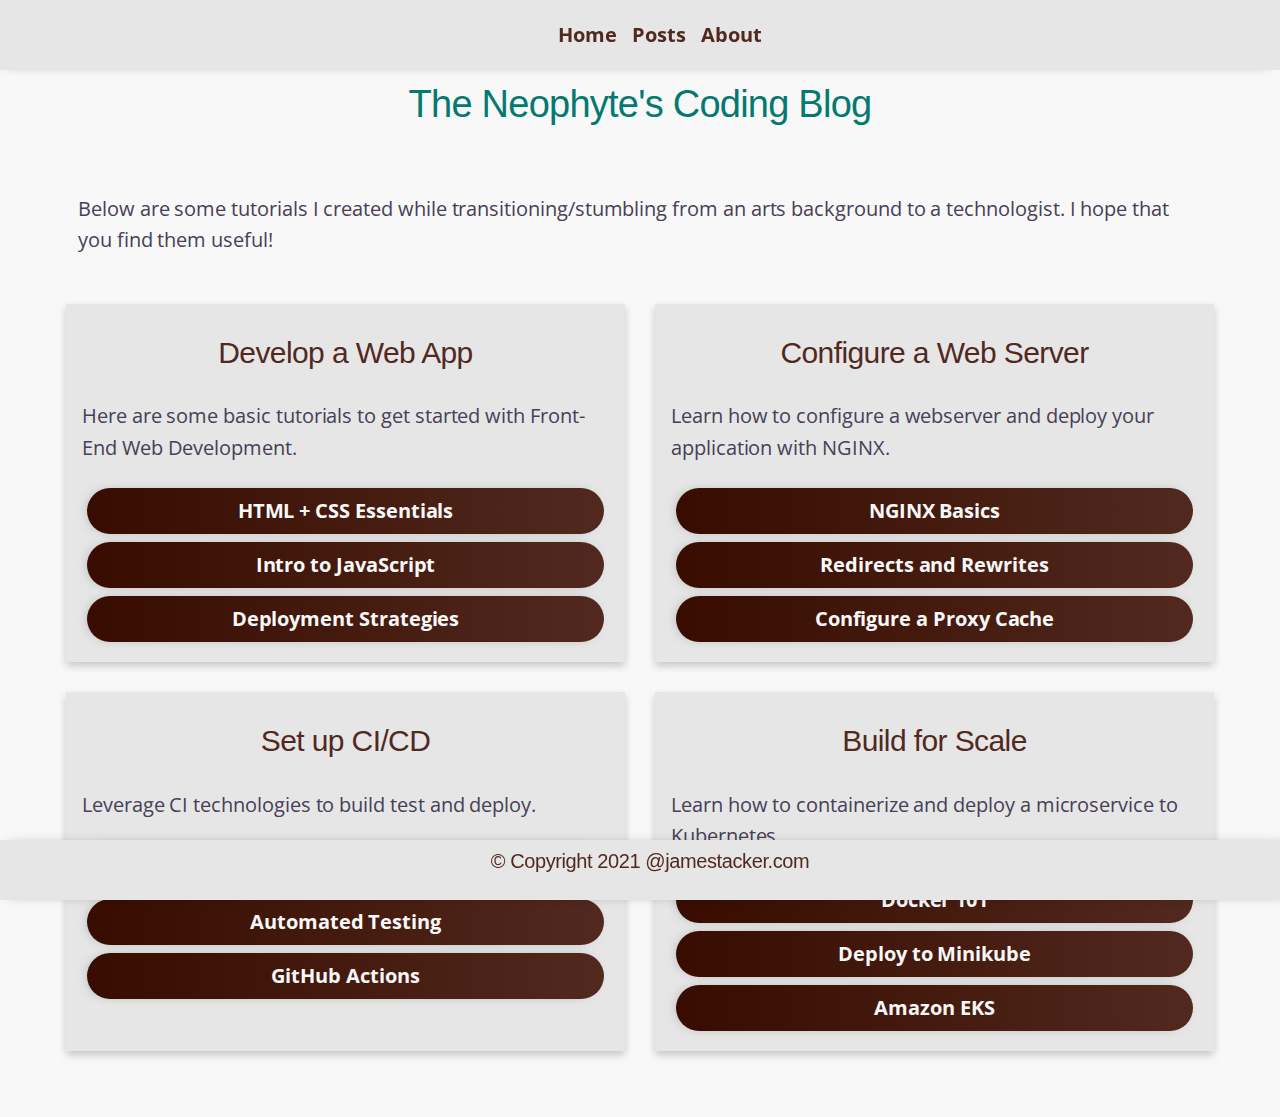
<file: index.html>
<!DOCTYPE html>
<html lang="en">
<head>
  <meta charset="UTF-8">
  <meta content="width=device-width, initial-scale=1, maximum-scale=1" name="viewport"/>
  <link rel="stylesheet" href="css/style.css">
  <title>A Neophyte's Blog</title>
</head>
<body>
<div class="container">
  <div class="header">
      <nav>
        <ul>
          <li id="home"><a href="index.html">Home</a></li>
          <li id="posts"><a href="blog/one.html">Posts</a></li>
          <li id="about"><a href="about.html">About</a></li>
        </ul>
      </nav>
      <h1>The Neophyte's Coding Blog</h1>
  </div>
  <div id="intro" class="box">
    <p>Below are some tutorials I created while transitioning/stumbling from an arts background to a technologist. I hope that you find them useful!</p>
  </div>
  <div class="nested-flexbox">
    <div id= "one" class="box card">
      <div class="card-container">
        <h2>Develop a Web App</h2>
        <p>Here are some basic tutorials to get started with Front-End Web Development.</p>
        <ol>
          <li><a href="blog/one.html">HTML + CSS Essentials</a></li>
          <li><a href="blog/one.html">Intro to JavaScript</a></li>
          <li><a href="blog/one.html">Deployment Strategies</a></li>
        </ol>
      </div>
    </div>
    <div id="two" class="box card">
      <div class="card-container">
        <h2>Configure a Web Server </h2>
        <p>Learn how to configure a webserver and deploy your application with NGINX.</p>
        <ol>
          <li><a href="blog/one.html">NGINX Basics</a></li>
          <li><a href="blog/one.html">Redirects and Rewrites</a></li>
          <li><a href='blog/one.html'>Configure a Proxy Cache</a></li>
        </ol>
      </div>
    </div>
    <div id ="three" class="box card">
      <div class="card-container">
        <h2>Set up CI/CD</h2>
        <p>Leverage CI technologies to build test and deploy.</p>
        <ol>
          <li><a href="blog/one.html">Getting Started</a></li>
          <li><a href="blog/one.html">Automated Testing</a></li>
          <li><a href="blog/one.html">GitHub Actions</a></li>
        </ol>
      </div>
    </div>
    <div id="four" class="box card">
      <div class="card-container">
        <h2>Build for Scale</h2>
        <p>Learn how to containerize and deploy a microservice to Kubernetes</p>
        <ol>
          <li><a href="blog/one.html">Docker 101</a></li>
          <li><a href="blog/one.html">Deploy to Minikube</a></li>
          <li><a href="blog/one.html">Amazon EKS</a></li>
        </ol>
      </div>
    </div>
  </div>
  <div class="footer">© Copyright 2021 @jamestacker.com</div>
</div>
</body>
</html>
</file>
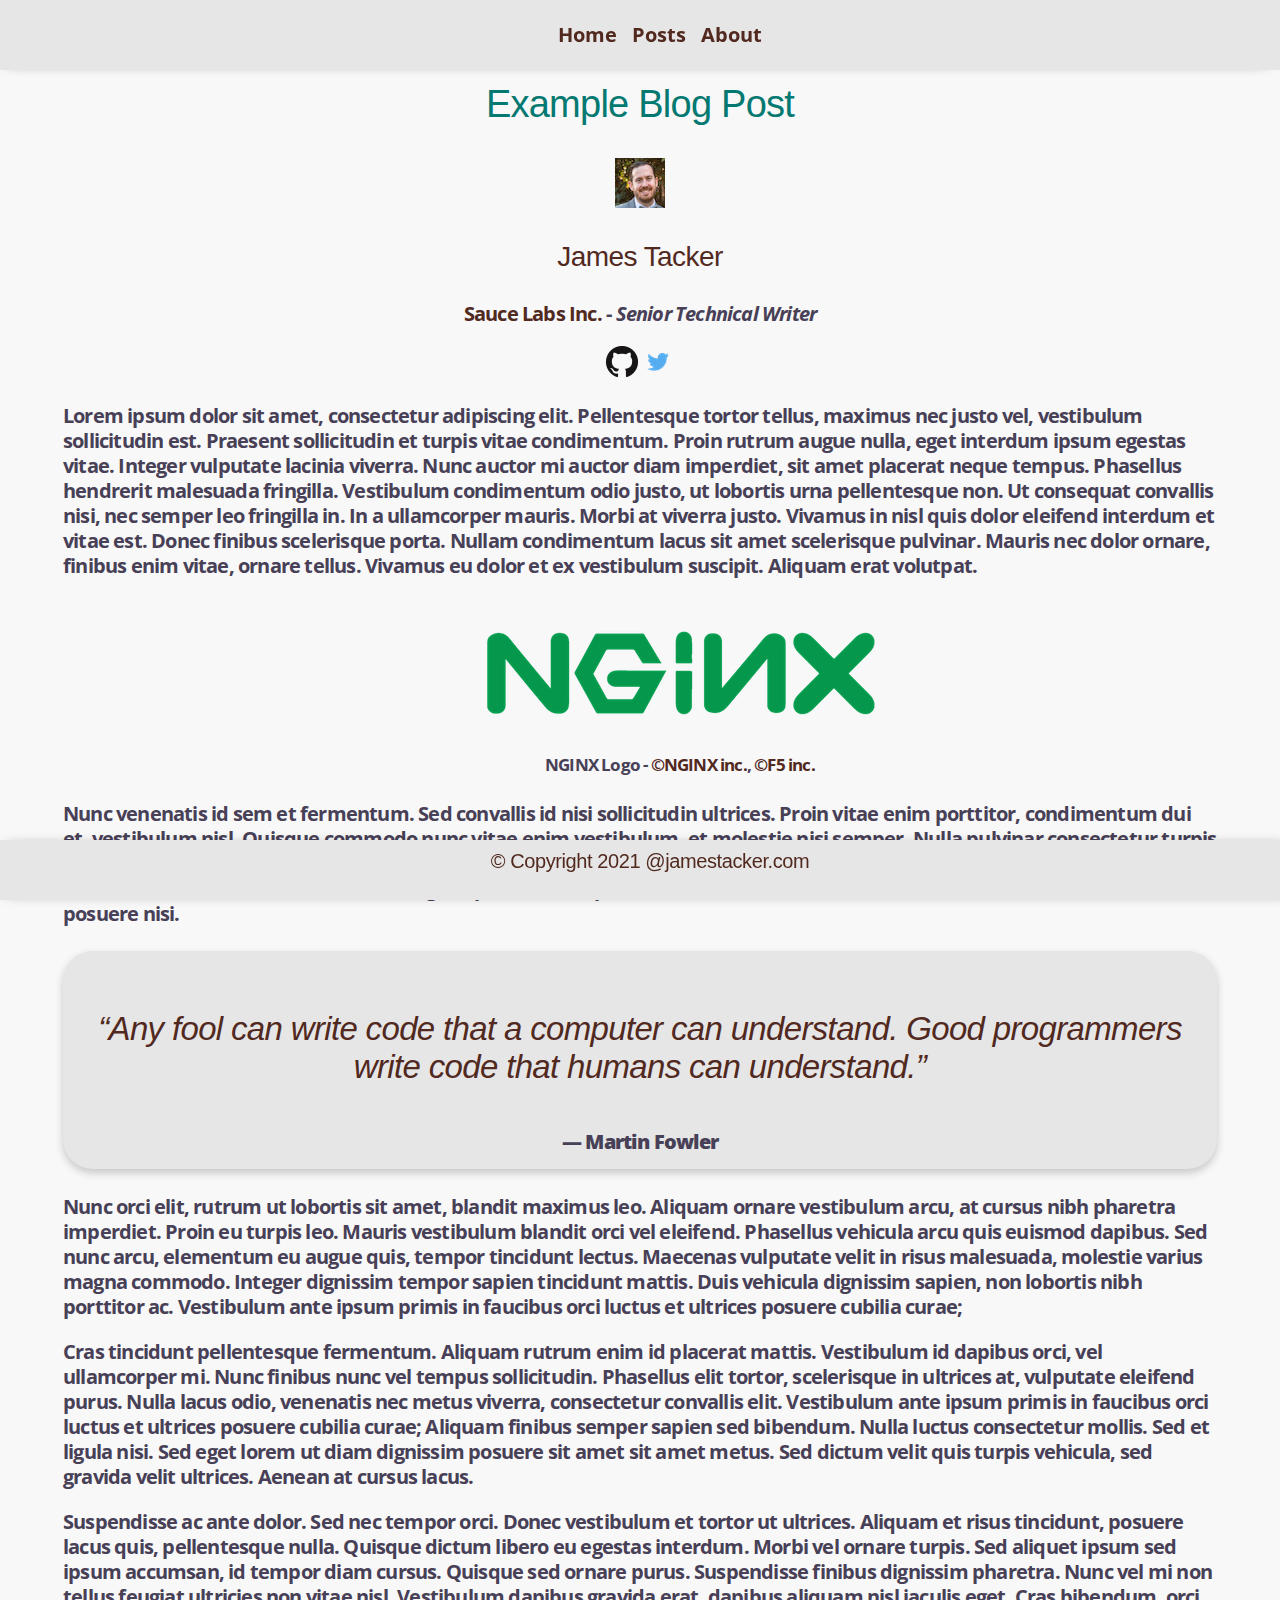
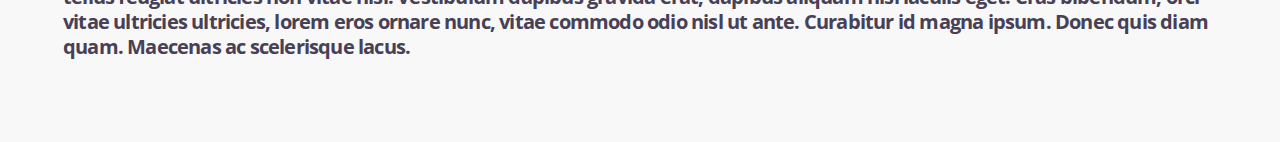
<file: blog/one.html>
<!DOCTYPE html>
<html lang="en">
<head>
    <meta charset="UTF-8">
    <title>Blog Post - One</title>
    <meta content="width=device-width, initial-scale=1, maximum-scale=1" name="viewport"/>
    <link rel="stylesheet" href="../css/style.css">
</head>
<body>
<div class="container">
    <div class="header">
        <nav>
            <ul>
                <li id="home"><a href="../index.html">Home</a></li>
                <li id="posts"><a href="one.html">Posts</a></li>
                <li id="about"><a href="../about.html">About</a></li>
            </ul>
        </nav>
        <h1>Example Blog Post</h1>
    </div>
    <div class="blogContainer">
        <div class="blogPost">
            <section class="author-info">
                <img src="../img/author.jpeg" alt="author" class="authorIcon">
                <h3>James Tacker</h3>
                <strong><a href="https://saucelabs.com">Sauce Labs Inc.</a></strong> - <i>Senior Technical Writer</i>
                <p><a href="https://github.com/spider-sauce"><img src="../img/GitHub-Mark-32px.png" alt="github-icon"></a> <a href="https://twitter.com/SauceSpider"> <img src="../img/twitter-icon.png" alt="twitter-icon"></a></p>
            </section>
            <div class="blogContent">
                <p>Lorem ipsum dolor sit amet, consectetur adipiscing elit. Pellentesque tortor tellus, maximus nec justo vel, vestibulum sollicitudin est. Praesent sollicitudin et turpis vitae condimentum. Proin rutrum augue nulla, eget interdum ipsum egestas vitae. Integer vulputate lacinia viverra. Nunc auctor mi auctor diam imperdiet, sit amet placerat neque tempus. Phasellus hendrerit malesuada fringilla. Vestibulum condimentum odio justo, ut lobortis urna pellentesque non. Ut consequat convallis nisi, nec semper leo fringilla in. In a ullamcorper mauris. Morbi at viverra justo. Vivamus in nisl quis dolor eleifend interdum et vitae est. Donec finibus scelerisque porta. Nullam condimentum lacus sit amet scelerisque pulvinar. Mauris nec dolor ornare, finibus enim vitae, ornare tellus. Vivamus eu dolor et ex vestibulum suscipit. Aliquam erat volutpat.</p>
                <figure>
                    <img src="../img/nginx-logo.png" alt="nginx-logo">
                    <figcaption><small>NGINX Logo - <a href="https://www.nginx.com">©NGINX inc.</a>,  <a href="https://www.f5.com/">©F5 inc.</a></small></figcaption>
                </figure>
                <p>Nunc venenatis id sem et fermentum. Sed convallis id nisi sollicitudin ultrices. Proin vitae enim porttitor, condimentum dui et, vestibulum nisl. Quisque commodo nunc vitae enim vestibulum, et molestie nisi semper. Nulla pulvinar consectetur turpis eget condimentum. Aliquam nec molestie elit. Nunc tempus neque augue, at commodo dolor faucibus sed. Nullam ultrices, leo ut ultrices rutrum, felis eros mollis ligula, pulvinar semper arcu nulla at nisi. Sed enim erat, faucibus a massa at, cursus posuere nisi.</p>
                <aside>
                    <h4>“Any fool can write code that a computer can understand. Good programmers write code that humans can understand.”</h4>
                    <strong>― Martin Fowler</strong>
                </aside>
                <p>Nunc orci elit, rutrum ut lobortis sit amet, blandit maximus leo. Aliquam ornare vestibulum arcu, at cursus nibh pharetra imperdiet. Proin eu turpis leo. Mauris vestibulum blandit orci vel eleifend. Phasellus vehicula arcu quis euismod dapibus. Sed nunc arcu, elementum eu augue quis, tempor tincidunt lectus. Maecenas vulputate velit in risus malesuada, molestie varius magna commodo. Integer dignissim tempor sapien tincidunt mattis. Duis vehicula dignissim sapien, non lobortis nibh porttitor ac. Vestibulum ante ipsum primis in faucibus orci luctus et ultrices posuere cubilia curae;</p>
                <p>Cras tincidunt pellentesque fermentum. Aliquam rutrum enim id placerat mattis. Vestibulum id dapibus orci, vel ullamcorper mi. Nunc finibus nunc vel tempus sollicitudin. Phasellus elit tortor, scelerisque in ultrices at, vulputate eleifend purus. Nulla lacus odio, venenatis nec metus viverra, consectetur convallis elit. Vestibulum ante ipsum primis in faucibus orci luctus et ultrices posuere cubilia curae; Aliquam finibus semper sapien sed bibendum. Nulla luctus consectetur mollis. Sed et ligula nisi. Sed eget lorem ut diam dignissim posuere sit amet sit amet metus. Sed dictum velit quis turpis vehicula, sed gravida velit ultrices. Aenean at cursus lacus.</p>
                <p>Suspendisse ac ante dolor. Sed nec tempor orci. Donec vestibulum et tortor ut ultrices. Aliquam et risus tincidunt, posuere lacus quis, pellentesque nulla. Quisque dictum libero eu egestas interdum. Morbi vel ornare turpis. Sed aliquet ipsum sed ipsum accumsan, id tempor diam cursus. Quisque sed ornare purus. Suspendisse finibus dignissim pharetra. Nunc vel mi non tellus feugiat ultricies non vitae nisl. Vestibulum dapibus gravida erat, dapibus aliquam nisl iaculis eget. Cras bibendum, orci vitae ultricies ultricies, lorem eros ornare nunc, vitae commodo odio nisl ut ante. Curabitur id magna ipsum. Donec quis diam quam. Maecenas ac scelerisque lacus.</p>
            </div>
        </div>
        <div class="footer">© Copyright 2021 @jamestacker.com</div>
    </div>
</div>
</body>
</html>
</file>
<file: css/style.css>
@import url('https://fonts.googleapis.com/css2?family=Montserrat&family=Open+Sans:wght@300&family=Roboto&display=swap');
@import url('https://fonts.googleapis.com/css?family=Titillium_Web&display=swap');
@import "nav.css";
@import "card.css";
@import "nested-flexbox.css";
@import "blog.css";

.container {
  position: relative;
  min-height: 100vh;
}
/* Fonts and Styles */
body {
  font-family: 'Open Sans', sans-serif;
  color: #474056;
  font-weight: 400;
  line-height: 1.58;
  letter-spacing: -.003em;
  font-size: 20px;
  padding: 50px;
  background-color: #f8f8f8 !important;
}

a {
  color: #51291E;
  text-decoration: none;
  font-weight: bold;
}

p a {
  font-style: oblique;
}

h1, h2, h3, h4 {
  font-family: 'Titillium Web', sans-serif;
  font-weight: 400;
  font-style: normal;
  font-size: 38px;
  line-height: 1.15;
  letter-spacing: -.02em;
  color: #037971;
  -webkit-font-smoothing: antialiased;
}

.header h1 {
  text-align:center;
}

/* Intro Paragraph */
#intro {
  grid-area: main;
  padding: 20px 20px;
  word-wrap: break-word;
  margin: auto;
}

.footer {
  background: #e6e6e6;
  position: fixed;
  width: 100%;
  height: 2.5rem;
  left: 0;
  bottom: 0;
  right: 0;
  box-shadow: -3px 0 16px -11px #000;
  font-family: 'Titillium Web', sans-serif;
  font-weight: 100;
  font-style: normal;
  text-align:center;
  font-size: 20px;
  line-height: 1.15;
  letter-spacing: -.02em;
  color: #51291E;
  -webkit-font-smoothing: antialiased;
  padding: 10px 10px;
}
</file>
